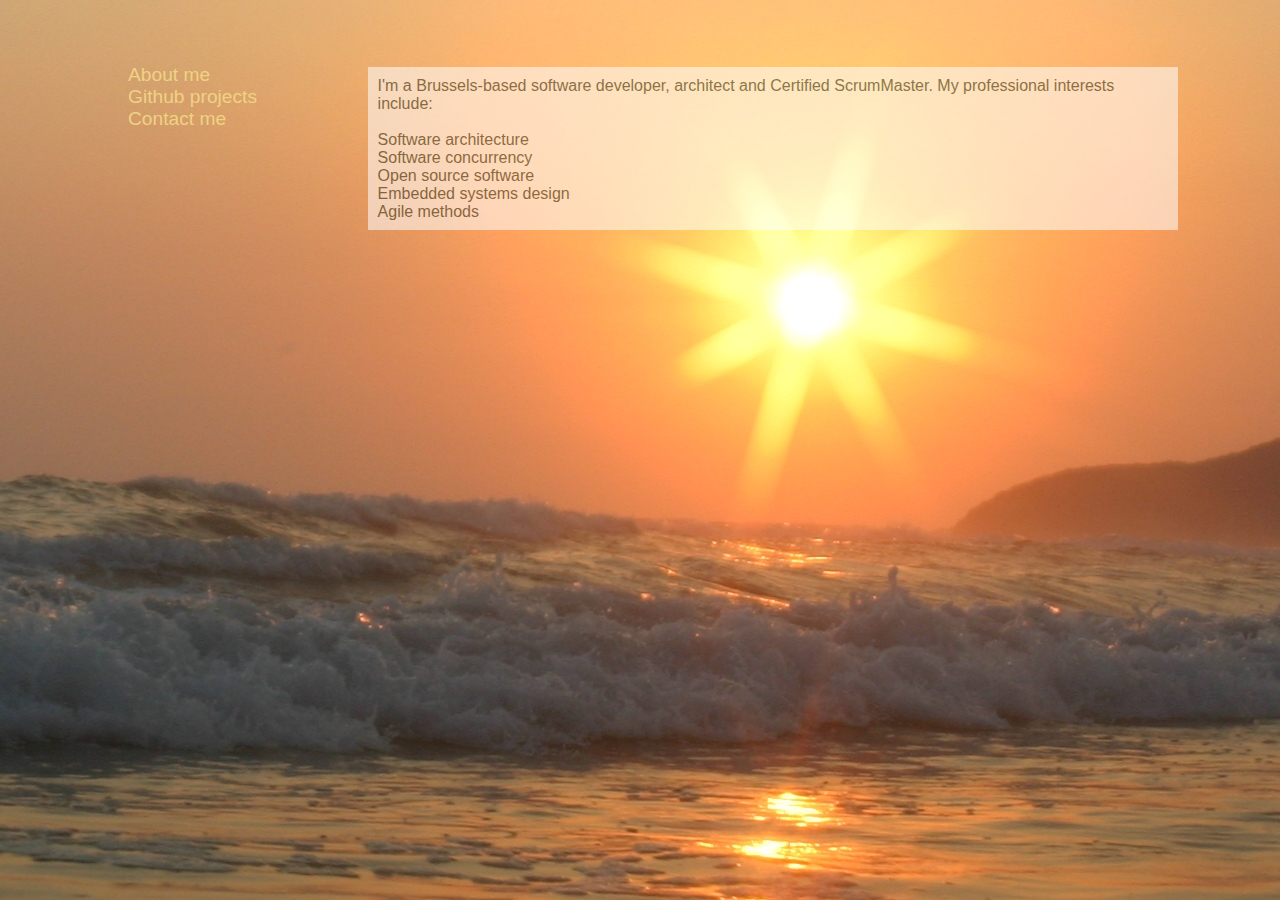
<file: index.html>
<!DOCTYPE html PUBLIC "-//W3C//DTD XHTML 1.0 Transitional//EN"
                      "http://www.w3.org/TR/xhtml1/DTD/xhtml1-transitional.dtd">
<html xmlns="http://www.w3.org/1999/xhtml" xml:lang="en" lang="en">
  <head>
    <meta http-equiv="Content-Type" content="text/html;charset=utf-8"/>
    <title>glynos' github site</title>
    <link type="text/css" media="screen" rel="stylesheet" href="glynos.css" />
  </head>

  <body>
    <div class="links">
      <ul>
	<li>
	  <a href="index.html">About me</a>
	</li>
	<li>
	  <a href="projects.html">Github projects</a>
	</li>
	<li>
	  <a href="contact.html">Contact me</a>
	</li>
      </ul>
    </div>
    <div id="main_text">
      <p>I'm a Brussels-based software developer, architect and Certified ScrumMaster.  My professional interests include:</p>
      <br />
      <ul>
	<li>
	  <span>Software architecture</span>
	</li>
	<li>
	  <span>Software concurrency</span>
	</li>
	<li>
	  <span>Open source software</span>
	</li>
	<li>
	  <span>Embedded systems design</span>
	</li>
	<li>
	  <span>Agile methods</span>
	</li>
      </ul>
    </div>
  </body>
</html>
</file>
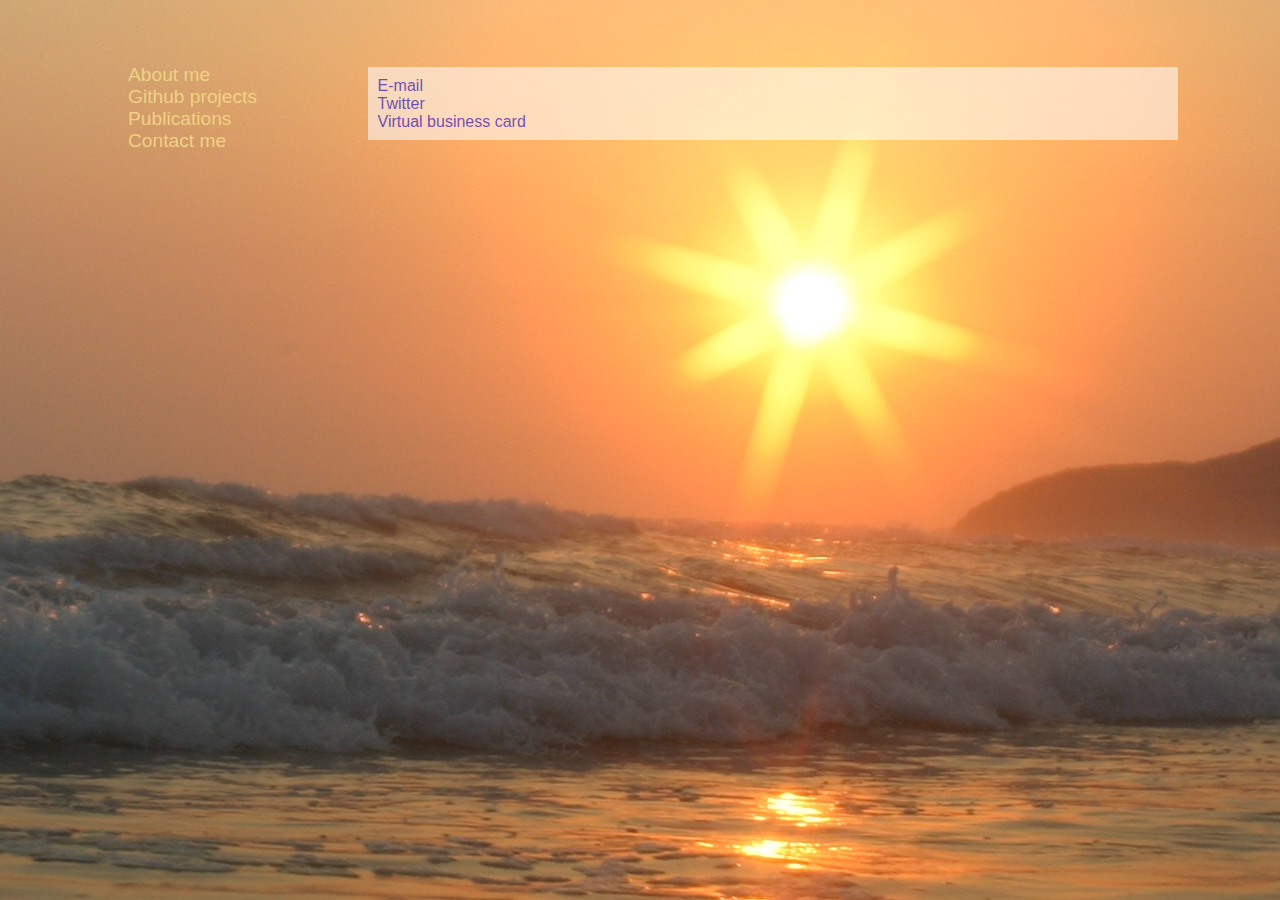
<file: contact.html>
<!DOCTYPE html PUBLIC "-//W3C//DTD XHTML 1.0 Transitional//EN"
                      "http://www.w3.org/TR/xhtml1/DTD/xhtml1-transitional.dtd">
<html xmlns="http://www.w3.org/1999/xhtml" xml:lang="en" lang="en">
  <head>
    <meta http-equiv="Content-Type" content="text/html;charset=utf-8"/>
    <title>glynos' GitHub site</title>
    <link type="text/css" media="screen" rel="stylesheet" href="glynos.css" />
  </head>

  <body>
    <div class="links">
      <ul>
	<li>
	  <a href="index.html">About me</a>
	</li>
	<li>
	  <a href="projects.html">Github projects</a>
	</li>
	<li>
	  <a href="publications.html">Publications</a>
	</li>
	<li>
	  <a href="contact.html">Contact me</a>
	</li>
      </ul>
    </div>
    <div id="main_text">
      <ul>
	<li>
	  <a href="mailto:glyn.matthews@gmail.com">E-mail</a>
	</li>
	<li>
	  <a href="http://twitter.com/glynos/">Twitter</a>
	</li>
	<li>
	  <a href="http://member.acm.org/~glynos">Virtual business card</a>
	</li>
      </ul>
    </div>
  </body>
</html>
</file>
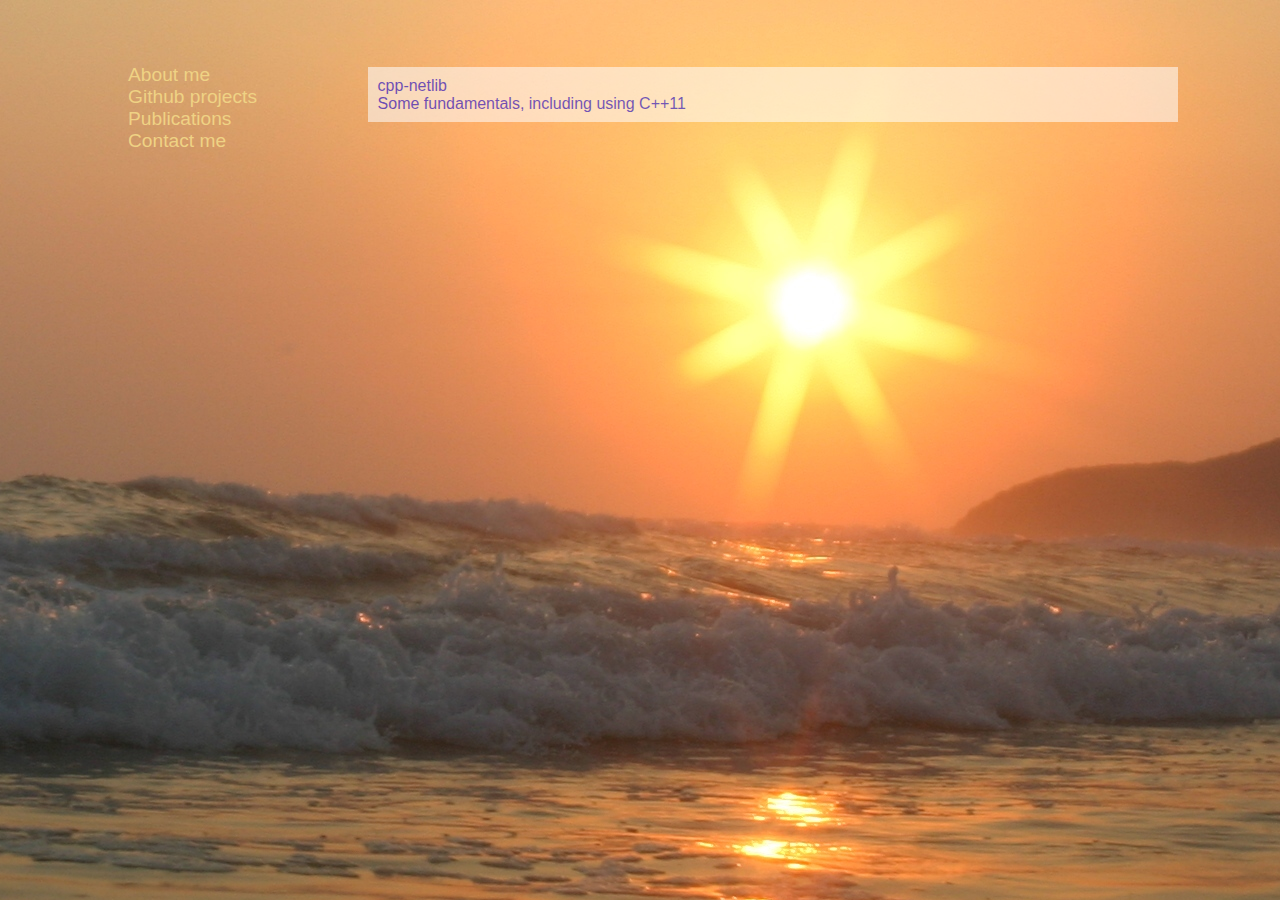
<file: projects.html>
<!DOCTYPE html PUBLIC "-//W3C//DTD XHTML 1.0 Transitional//EN"
                      "http://www.w3.org/TR/xhtml1/DTD/xhtml1-transitional.dtd">
<html xmlns="http://www.w3.org/1999/xhtml" xml:lang="en" lang="en">
  <head>
    <meta http-equiv="Content-Type" content="text/html;charset=utf-8"/>
    <title>glynos' GitHub site</title>
    <link type="text/css" media="screen" rel="stylesheet" href="glynos.css" />
  </head>

  <body>
    <div class="links">
      <ul>
	<li>
	  <a href="index.html">About me</a>
	</li>
	<li>
	  <a href="projects.html">Github projects</a>
	</li>
	<li>
	  <a href="publications.html">Publications</a>
	</li>
	<li>
	  <a href="contact.html">Contact me</a>
	</li>
      </ul>
    </div>
    <div id="main_text">
      <ul>
	<li>
	  <a href="http://github.com/glynos/cpp-netlib">cpp-netlib</a>
	</li>
	<li>
	  <a href="http://github.com/glynos/fundamentals">Some fundamentals, including using C++11</a>
	</li>
      </ul>
    </div>
  </body>
</html>
</file>
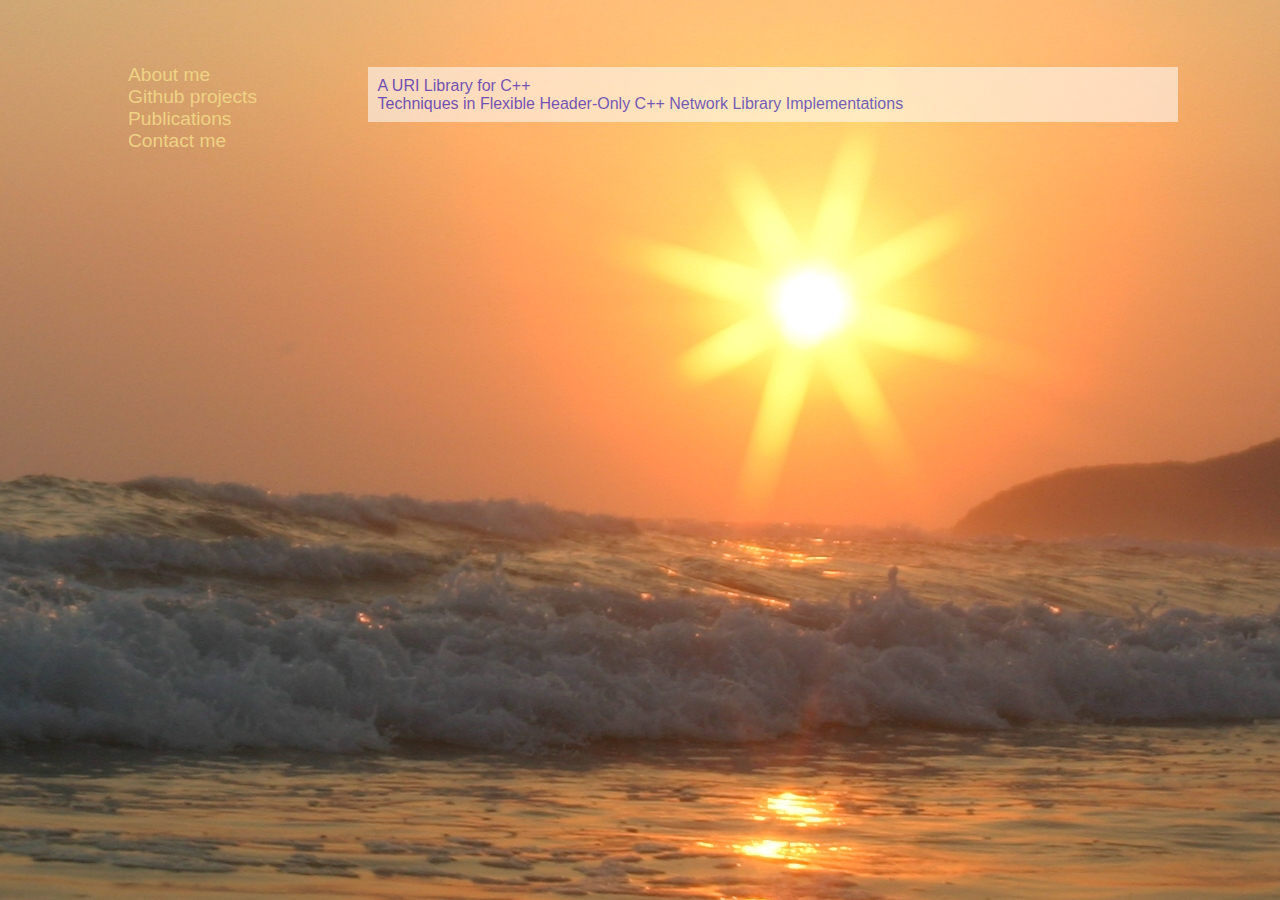
<file: publications.html>
<!DOCTYPE html PUBLIC "-//W3C//DTD XHTML 1.0 Transitional//EN"
                      "http://www.w3.org/TR/xhtml1/DTD/xhtml1-transitional.dtd">
<html xmlns="http://www.w3.org/1999/xhtml" xml:lang="en" lang="en">
  <head>
    <meta http-equiv="Content-Type" content="text/html;charset=utf-8"/>
    <title>glynos' GitHub site</title>
    <link type="text/css" media="screen" rel="stylesheet" href="glynos.css" />
  </head>

  <body>
    <div class="links">
      <ul>
	<li>
	  <a href="index.html">About me</a>
	</li>
	<li>
	  <a href="projects.html">Github projects</a>
	</li>
	<li>
	  <a href="publications.html">Publications</a>
	</li>
	<li>
	  <a href="contact.html">Contact me</a>
	</li>
      </ul>
    </div>
    <div id="main_text">
      <ul>
	<li>
	  <a href="http://www.open-std.org/jtc1/sc22/wg21/docs/papers/2012/n3420.html">A URI Library for C++</a>
	</li>
	<li>
	  <a href="http://github.com/downloads/mikhailberis/cpp-netlib-boostcon-paper/cpp-netlib.pdf">Techniques in Flexible Header-Only C++ Network Library Implementations</a>
	</li>
      </ul>
    </div>
  </body>
</html>
</file>
<file: glynos.css>
* {
    margin: 0;
    padding: 0;
}

body {
    background-image:url("images/Pacific_Ocean_At_Acapulco_1_2304x1536.jpg");
    background-position:center top;
    background-repeat: no-repeat;

    font-family: Verdana, Arial;
    color: #2f3424;
}

.links {
    position: absolute;
    left: 8em;
    top: 4em;
}

.links a {
    font-size: 1.2em;
    text-decoration: none;
    color: #bbc3a7;
    color: #efd284;
}

.links a:link {

}

.links a:hover {

}

.links ul {
    list-style-type: none;
}

#main_text {
    margin-left: 23em;
    margin-top: 4.2em;
    margin-right: 8%;
    padding: 0.6em;
    background-color: white;
    opacity: 0.55;
}

#main_text a {
    text-decoration: none;
}

#main_text ul {
    list-style-type: none;
}
</file>
